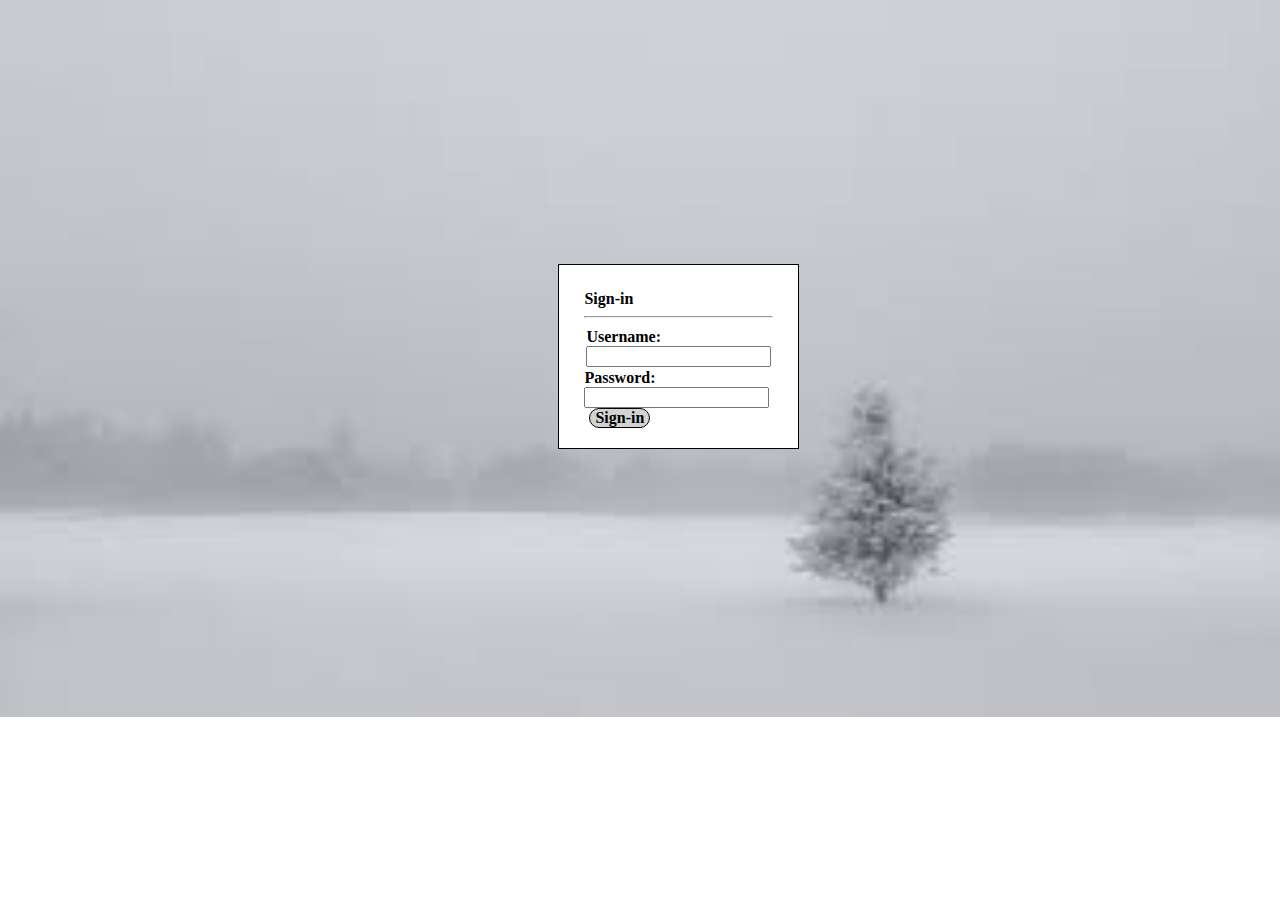
<file: index.html>
<!Doctype html>
<html>
<head>
    <title>New Mexico Ski Park</title>
    <meta charset="utf-8" />
    <link rel="stylesheet" href="style.css" />
</head>

<body>
    <div id="SignInContainer">
        <div id="usersignin">
            <div id="SigninBoxes">
                Sign-in
                <hr />
                <div id="Username">Username:<input id="User" /></div>
                <div id="Password">Password:<input id="Pass" /></div>
                <div id="SignInButton">
                    <a href="Main.html">Sign-in</a>
                </div>
            </div>
        </div>
    </div>
</body>
</html>
</file>
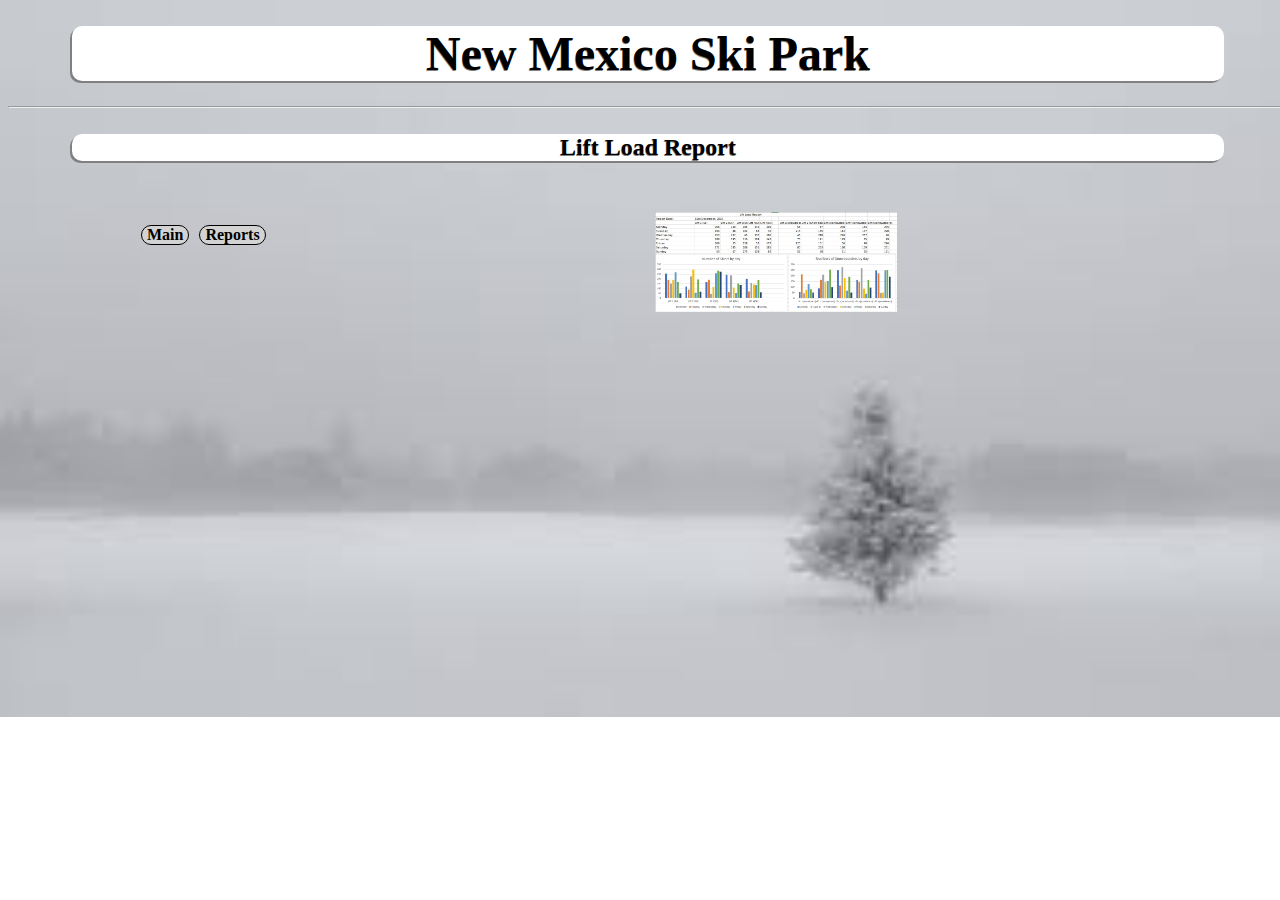
<file: Lift Load Report.html>
﻿<!Doctype html>
<html>
<head>
    <title>New Mexico Ski Park</title>
    <meta charset="utf-8" />
    <link rel="stylesheet" href="style.css" />
</head>

<body>
    <h1>New Mexico Ski Park</h1>
    <hr />
    <h2>Lift Load Report</h2>

    <nav>
        <a href="Main.html">Main</a>
        <a href="Reports.html">Reports</a>
    </nav>

    <div class="ReportContainer"><div id="LiftLoadIMG"><button>Create</button></div></div>

</body>
</html>
</file>
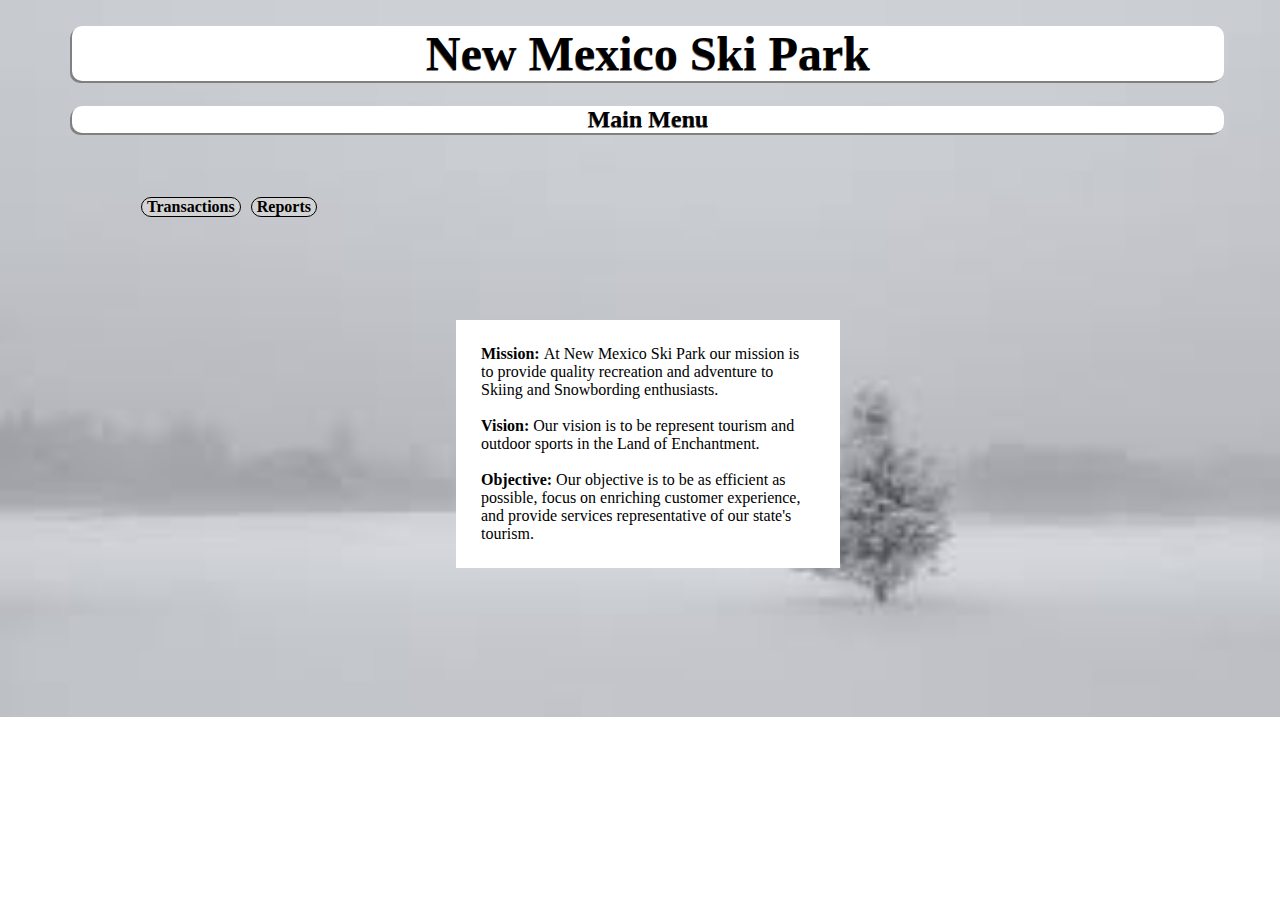
<file: Main.html>
<!Doctype html>
<html>
<head>
    <title>New Mexico Ski Park</title>
    <meta charset="utf-8" />
    <link rel="stylesheet" href="style.css" />
</head>

<body>
    <h1>New Mexico Ski Park</h1>
    <h2>Main Menu</h2>

    <nav>
        <a href="Transactions.html">Transactions</a>
        <a href="Reports.html">Reports</a>
    </nav>

    <div class="BodyContainer">
        <span id="MainPageHeaders">Mission: </span>
        At New Mexico Ski Park our mission is to provide quality recreation and adventure to Skiing and
        Snowbording enthusiasts.
        <br />
        <br />
        <span id="MainPageHeaders">Vision: </span>
        Our vision is to be represent tourism and outdoor sports in the Land of Enchantment.
        <br />
        <br />
        <span id="MainPageHeaders">Objective: </span>
        Our objective is to be as efficient as possible, focus on enriching customer experience, and provide
        services representative of our state's tourism.
    </div>

</body>
</html>
</file>
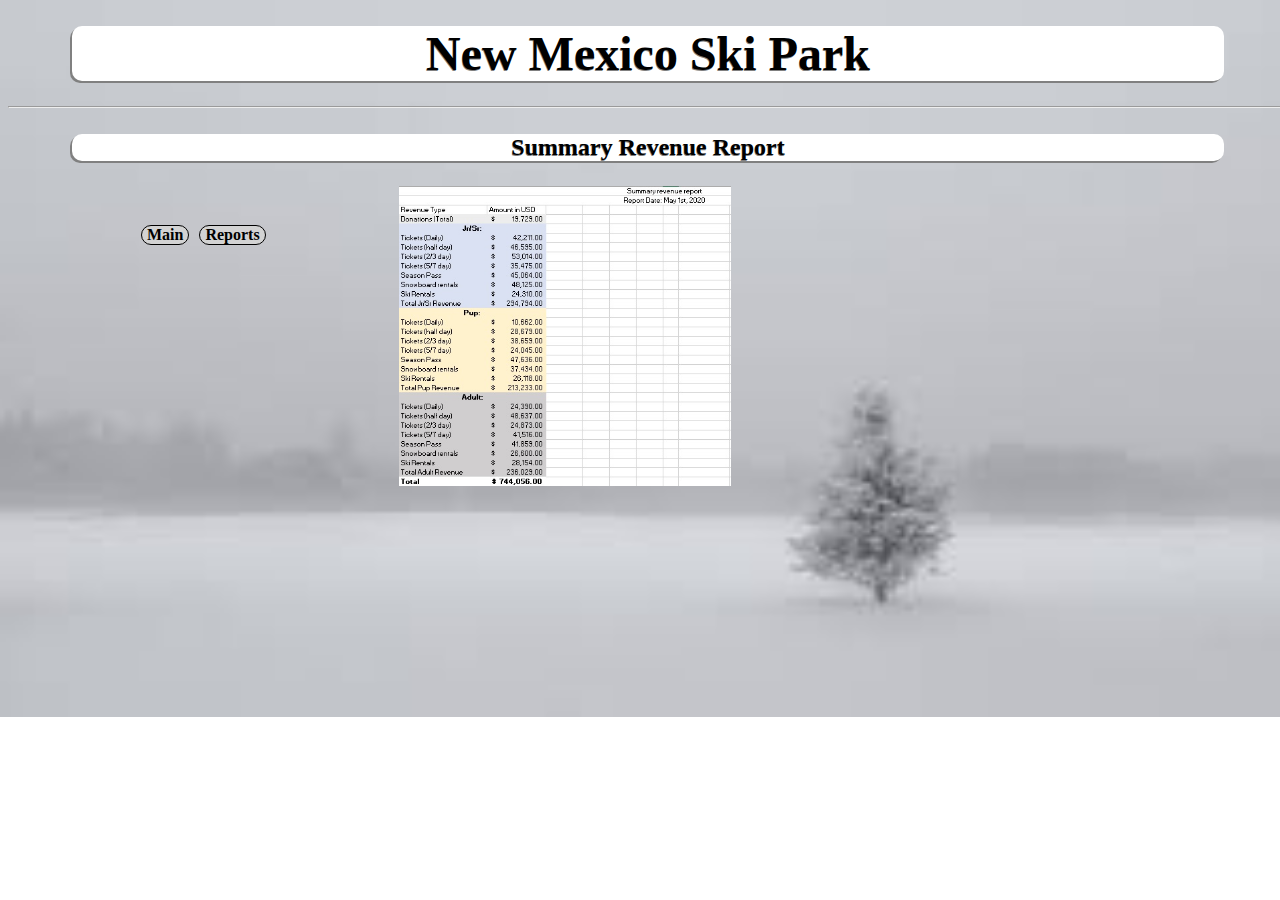
<file: Summary Revenue Report.html>
﻿<!Doctype html>
<html>
<head>
    <title>New Mexico Ski Park</title>
    <meta charset="utf-8" />
    <link rel="stylesheet" href="style.css" />
</head>

<body>
    <h1>New Mexico Ski Park</h1>
    <hr />
    <h2>Summary Revenue Report</h2>

    <nav>
        <a href="Main.html">Main</a>
        <a href="Reports.html">Reports</a>
    </nav>

    <div class="ReportContainer"><div id="SummaryRevenueIMG"><button>Create</button></div></div>

</body>
</html>
</file>
<file: style.css>
body {
    background-image: url(Snow.jpg);    
    width: 100%;
    height:auto;
    background-repeat: no-repeat;
    background-size:cover;
}
h1 {
    background-color: white;
    font-size:300%;
    display: block;
    margin: 5% 5%;
    text-align: center;
    text-shadow: -.5px .5px grey;
    box-shadow: -2px 2px grey;
    border-radius: 10px;
    margin: 2% 5%;
}
h2 {
    background-color: white;
    display: block;
    margin: 5% 5%;
    text-align: center;
    text-shadow: -.5px .5px grey;
    box-shadow: -2px 2px grey;
    border-radius: 10px;
    margin: 2% 5%;
}
nav {
    font-weight: bold;
    float: left;
    margin: 3% 10%;
}
a {
    float: left;
    font-weight: bold;
    background-color: lightgray;
    text-decoration: none;
    color: black;
    border: 1px solid black;
    border-radius: 10px;
    box-shadow: 2px grey;
    padding: 0px 5px;
    margin:0px 5px;
}
a:hover{
    background-color:lightgrey;
}
#SignInContainer {
    float: left;
    margin: 20% 43%;
    font-weight: bold;
    padding: 20px;
    border: 1px solid black;
    background-color: white;
    box-shadow: 2px grey;
}
#usersignin{
    padding:5px;
    text-align:left;
}
#Username, #Passowrd {
    padding: 2px;
}
.BodyContainer{
    background-color:white;
    float:left;
    margin:5% 35%;
    padding:25px;
}
#MainPageHeaders{
    font-weight:bold;
}
#AttendanceExceptionIMG{
    content:url(AttendanceExceptionReport.jpg);
    height:300px;
    width:auto;
    display:block;
    float:left;
}
#AttendanceVarianceIMG {
    content: url(AttendanceVarianceReport.jpg);
    height: 300px;
    width: auto;
    display: block;
    float: left;
}
#SummaryAttendance {
    content: url(SummaryAttendanceReport.jpg);
    height: 300px;
    width: auto;
    display: block;
    float: left;
}
#Projections {
    content: url();
    height: 300px;
    width: auto;
    display: block;
    float: left;
}
#LiftLoadIMG {
    content: url(LiftLoadReport.jpg);
    align-content: center;
    display: block;
    height: 100px;
    width: auto;
    float: left;
    margin: 2% 20%;
}
#SummaryRevenueIMG{
    content:url(SummaryRevenueReport.jpg);
    height:300px;
    width:auto;
    display:block;
    float:left;
}
</file>
